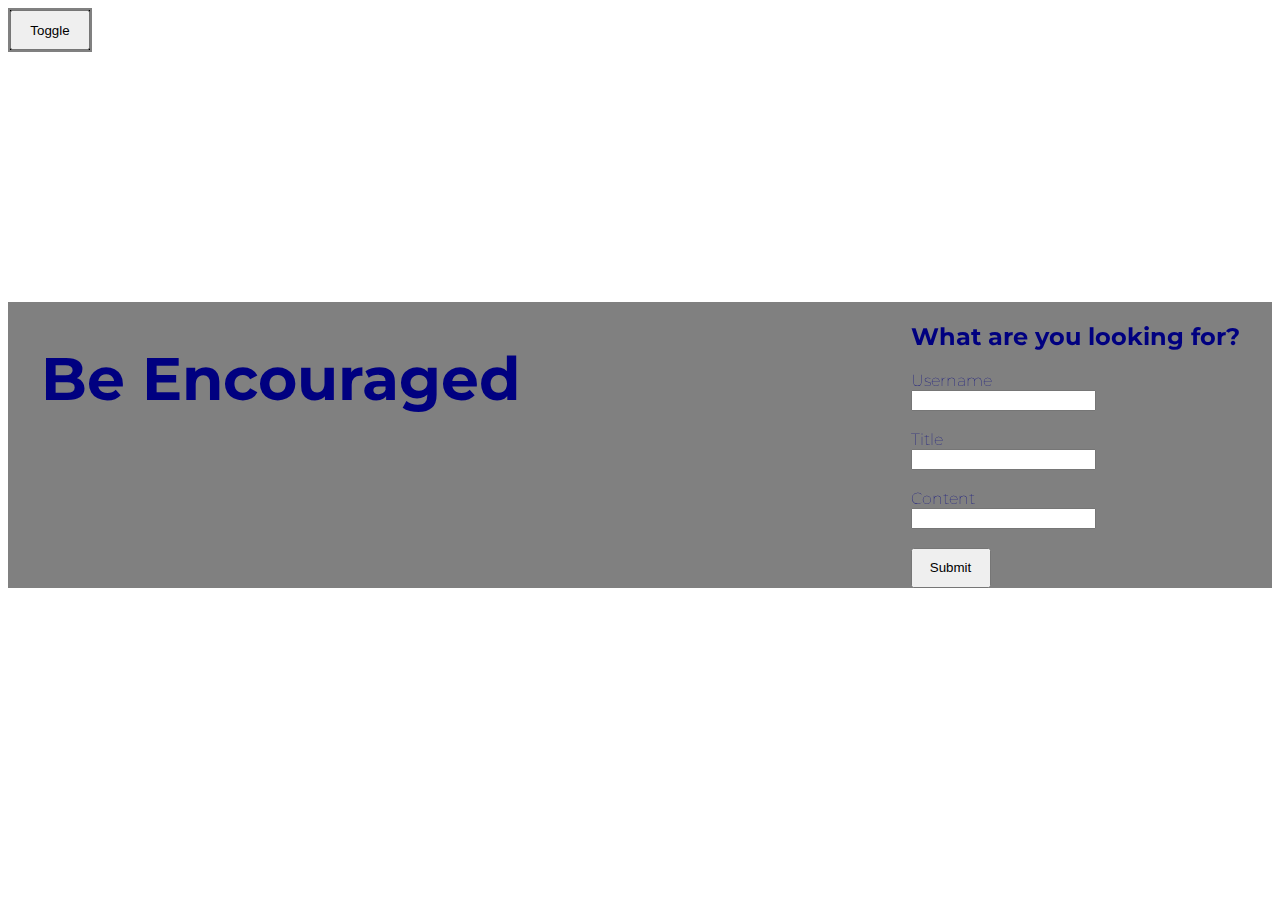
<file: index.html>
<!DOCTYPE html>
<html lang="en">

<head>
    <meta charset="UTF-8">
    <meta name="viewport" content="width=device-width, initial-scale=1.0">
    <link rel="stylesheet" href="./assets/css/form.css">
    <link rel="stylesheet" href="./assets/css/styles.css">
    <link href="https://fonts.googleapis.com/css2?family=Montserrat:ital,wght@0,100..900;1,100..900&display=swap"
        rel="stylesheet">

    <!-- Title of page -->
    <title>Be Encouraged</title>
</head>

<!-- Font that displays throughout the form -->
<body class="montserrat-font">

    <div class="light-dark">
        <button id="toggle">Toggle</button>
    </div>
    
    <!-- Heading that is to be positioned on the left -->

    <div class="flex-container">
        <h1>Be Encouraged</h1>
        <div>
            <h2><iframe src="https://giphy.com/embed/oGO1MPNUVbbk4" width="300" height="200" frameBorder="0" class="giphy-embed"></iframe></h2>
        </div>
            
        <!-- Start of form that includes username, title, content -->
        <form action="./blog.html">

            <!-- Heading above form to be positioned on the right with Flex Container -->
            <h2>What are you looking for?</h2>
            <label for="username">Username</label><br>
            <input type="text" id="username" name="username" required><br><br>
            <label for="title">Title</label><br>
            <input type="text" id="title" name="title" required><br><br>
            <label for="content">Content</label><br>
            <input type="text" id="content" name="content" required><br><br>
            <div id="message"></div>
            <!-- <input type="submit" value="Submit"> -->
            <button id="submit">Submit</button>
        </form>
    </div>
    <script src="./assets/js/form.js"></script>
    <script src="./assets/js/logic.js"></script>
   
</body>

</html>
</file>
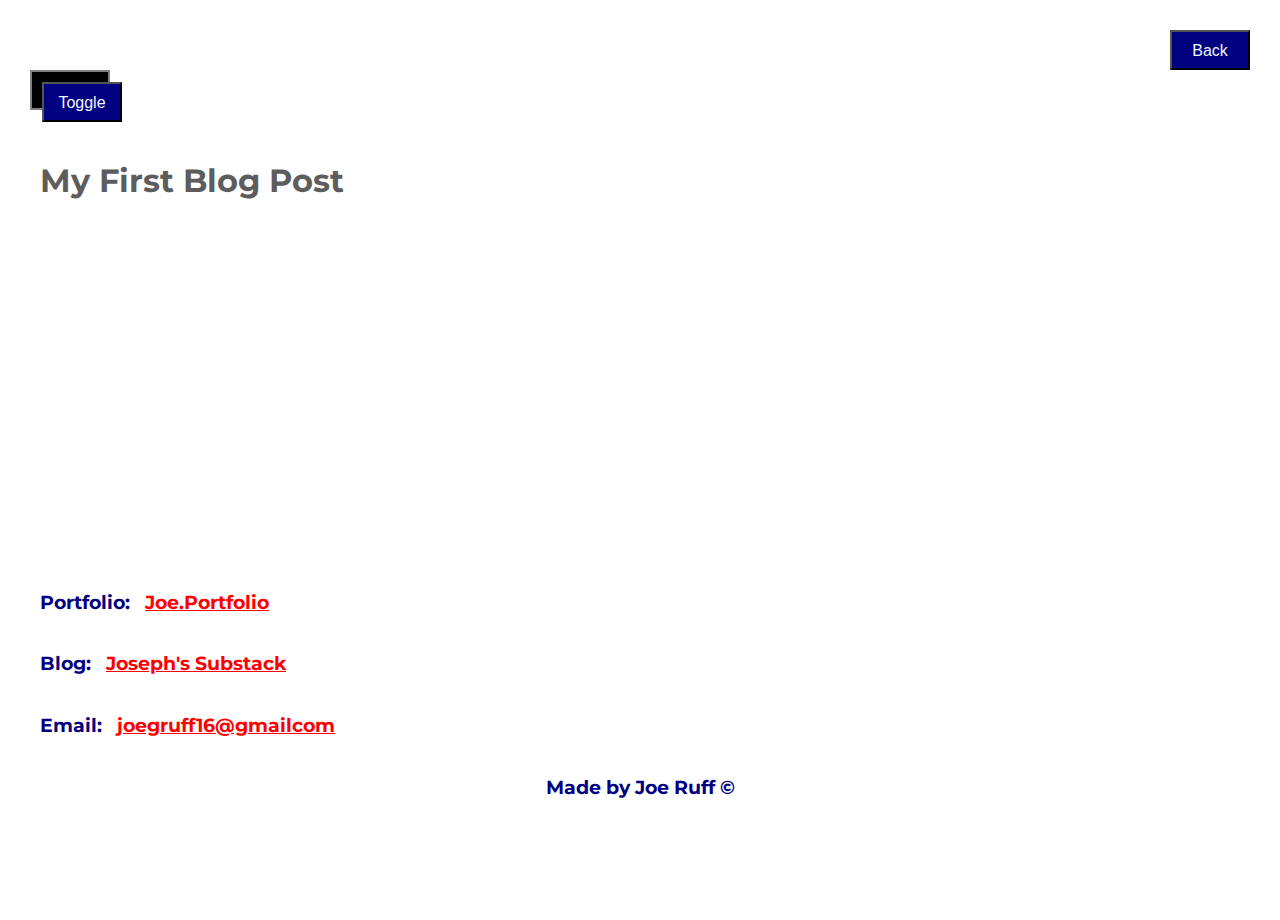
<file: blog.html>
<!DOCTYPE html>
<html lang="en">
    <head>
        <meta charset="UTF-8">
        <meta name="viewport" content="width=device-width, initial-scale=1.0">
        <link rel="stylesheet" href="./assets/css/blog.css">
        <link rel="stylesheet" href="./assets/css/styles.css">
        <link rel="preconnect" href="https://fonts.googleapis.com">
        <link rel="preconnect" href="https://fonts.gstatic.com" crossorigin>
        <link href="https://fonts.googleapis.com/css2?family=Montserrat:ital,wght@0,100..900;1,100..900&display=swap" rel="stylesheet">
        <title>My Personal Blog Be Encouraged</title>
    </head>
    <body class="montserrat-font">
        <section align="right">
            <button id="back">Back</button>
            <div class="light-dark">
                <button id="toggle">Toggle</button>
            </div>
        </section>
        <div class="box">
            <h1>My First Blog Post</h1>
        </div>
        <section class="blogPosts"></section>
        <!-- <table class="table">
            <tr>
                <th>
                    You got this! Keep on going!
                </th>
            </tr>
            <tr>
                <td>
                    Do not underestimate yourself! You can achieve your goals!
                </td>
            </tr>
            <tr>
                <td>
                    posted by: Joe Ruff
                </td>
            </tr>
        </table>
        <table class="table">
            <tr>
                <th>
                    You might feel like giving up. Don't! Keep trying! Keep reaching!
                </th>
            </tr>
            <tr>
                <td>
                    content of blog post
                </td>
            </tr>
            <tr>
                <td>
                    posted by: Joe Ruff
                </td>
                <br>
            </tr>
        </table>
        <table class="table">
            <tr>
                <th>
                    Keep on Fighting! Keep on Pushing! You are almost there!
                </th>
            </tr>
            <tr>
                <td>
                    content of blog post
                </td>
            </tr>
            <tr>
                <td>
                    posted by: Joe Ruff
                </td>
                <br>
            </tr>
        </table>
        <table class="table">
            <tr>
                <th>
                    Keep on Fighting! Keep on Pushing! You are almost there!
                </th>
            </tr>
            <tr>
                <td>
                    content of blog post
                </td>
            </tr>
            <tr>
                <td>
                    posted by: Joe Ruff
                </td>
                <br>
            </tr>
        </table>
        <table class="table">
            <tr>
                <th>
                    Keep on Fighting! Keep on Pushing! You are almost there!
                </th>
            </tr>
            <tr>
                <td>
                    content of blog post
                </td>
            </tr>
            <tr>
                <td>
                    posted by: Joe Ruff
                </td>
                <br>
            </tr>
        </table> -->

        <!-- Footer with contact information -->
        <footer>
            <h3>Portfolio:
                <a href="https://joegruff16.github.io/Joe.Portfolio/">Joe.Portfolio</a>
            </h3>
            <h3>Blog:
                <a href="https://josephruff.substack.com/">Joseph's Substack</a>
            </h3>
            <h3>Email:
                <a href="mailto:joegruff16@gmail">joegruff16@gmailcom</a>
            </h3>
            <h3 class="copyright">Made by Joe Ruff &#169</h3>
        </footer>
        <script src="./assets/js/blog.js"></script>
        <script src="./assets/js/logic.js"></script>
    </body>
</html>
</file>
<file: assets/css/form.css>
.flex-container {
    margin-top: 250px;
    display: flex;
    background-color: grey;
    color: navy;
    flex-direction: row;
    justify-content: center;
    border-style: dashed;
    border: 25px rgb(225, 11, 11)
}

button {
    height: 40px;
    width: 80px;
}

.box {
    margin-right: 25px;
}

/* Large heading on the left of the form */
h1 {
    font-size: 60px;
    font-weight: 700;
    text-align: center;
    padding-right: 90px;
}

h2 {
    text-align: center;
    padding: 0px;
}
</file>
<file: assets/css/styles.css>
.light-dark {
    background-color: rgb(0, 0, 0);
    color: rgb(248, 252, 252);
    border: 2px solid gray;
    height: 40px;
    width: 80px;
    align-content: center;

}

.montserrat-font {
    font-family: "Montserrat", sans-serif;
    font-optical-sizing: auto;
    font-weight: 100;
    font-style: normal;
}

/* Can add light and dark mode format here to include for both pages */
</file>
<file: assets/css/blog.css>
* {
    box-sizing: border-box;
    padding: 10px;
}

h1 {
    color: rgb(94, 93, 93);
}

body {
    display: flex;
    flex-direction: column;
    justify-content: left;
    align-items: right;
    height: 100vh;
    margin: 0;
}

button {
    background-color: navy;
    color: aliceblue;
    font-size: medium;
    height: 40px;
    width: 80px;
}


.table {
    width: 100%;
    border-collapse: separate rgb(94, 93, 93);
    text-align: left;
    padding: 20px;
}


footer {
    padding-top: 300px;
    color: navy;
}

a {
    color: red;
}

.copyright {
    text-align: center;
}

td,
th tr {
    border: 2px solid navy;
    column-fill: balance
}

/* body {
    display: flex;
    justify-content: center;
    align-items: center;
    height: 100vh;
    margin: 0;
}

.box {
    width: 100px;
    height: 100px;
    border: 2px solid black;
    margin: 10px;
    padding: 10px;
} */
</file>
